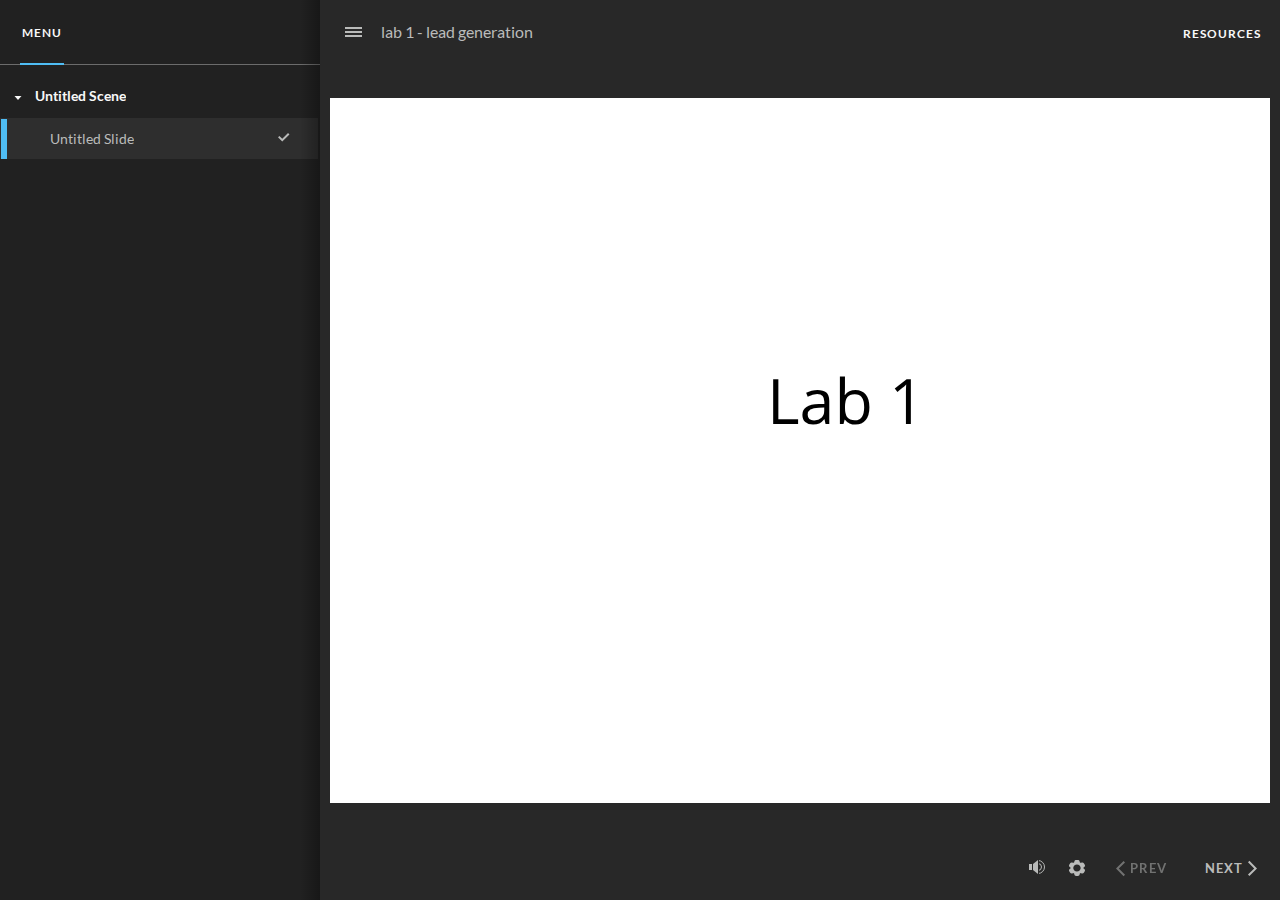
<file: lab1-lead- generation/index.html>
﻿<!doctype html>
<html lang="en-US">
<head>
  <meta charset="utf-8">
  <!-- Created using Storyline 360 x64 - http://www.articulate.com  -->
  <!-- version: 3.84.31722.0 -->
  <title>lab 1 - lead generation</title>
  <meta http-equiv="x-ua-compatible" content="IE=edge"/>
  <meta name="viewport" content="width=device-width,initial-scale=1,user-scalable=no,shrink-to-fit=no,minimal-ui"/>
  <meta name="apple-mobile-web-app-capable" content="yes"/>
  <style>
    html, body { height: 100%; padding: 0; margin: 0 }
    #app { height: 100%; width: 100%; }
  </style>

  <script>
    window.DS = {};
    window.globals = {
      DATA_PATH_BASE: '',
      HAS_FRAME: true,
      HAS_SLIDE: true,

      lmsPresent: false,
      tinCanPresent: false,
      cmi5Present: false,
      aoSupport: false,
      scale: 'noscale',
      captureRc: false,
      browserSize: 'optimal',
      bgColor: '#282828',
      features: 'BackgroundAudioVolumeVariable,ConnectionMessages,DropInBase,DropInMisc,DropInVectors,JsApi,LayerPresentAsDialog,MultipleQuizTracking,PlayerTooltips,UpdatedThemeEditor',
      themeName: 'unified',
      preloaderColor: '#FFFFFF',
      suppressAnalytics: false,
      productChannel: 'stable',
      publishSource: 'storyline',
      aid: 'auth0|9ea8c570-8959-0132-ab8d-22000b470c66',
      cid: '16d3950e-a8aa-4d53-acb5-684f7989a62b',
      playerVersion: '3.84.31722.0',
      publishTimestamp: '2024-02-10T18:08:26.7701172Z',
      maxIosVideoElements: 10,
      connectionSettings: { message: 'You%20are%20offline.%20Trying%20to%20reconnect...', useDarkTheme: false, mode: 'disabled' },
      hasFeature: function(feature) {
        return this.features.split(',').includes(feature);
      },
      
      parseParams: function(qs) {
        if (window.globals.parsedParams != null) {
          return window.globals.parsedParams;
        }
        qs = (qs || window.location.search.substr(1)).split('+').join(' ');
        var params = {},
            tokens,
            re = /[?&]?([^=]+)=([^&]*)/g;

        while (tokens = re.exec(qs)) {
          params[decodeURIComponent(tokens[1]).trim()] =
            decodeURIComponent(tokens[2]).trim();
        }
        window.globals.parsedParams = params;
        return params;
      }

    };
  </script>
  <script>
    var isIe11 = ('ActiveXObject' in window || window.MSBlobBuilder != null)
      && window.msCrypto != null && !window.ActiveXObject;
    if (isIe11) {
      window.globals.unsupportedBrowser = true;
      document.write(atob('[base64]'));
    }
  </script>

  <script>
    if (window.globals.hasFeature('MultiLanguageSupport')) {
      
      
    }
  </script>

  
  <script>window.THREE = { };</script>
  
</head>
<body style="background: #282828" class="cs-HTML theme-unified">
  <!-- 360 -->
  <script>!function(){var e,i=/iPhone/i,o=/iPod/i,n=/iPad/i,t=/\biOS-universal(?:.+)Mac\b/i,r=/\bAndroid(?:.+)Mobile\b/i,a=/Android/i,d=/(?:SD4930UR|\bSilk(?:.+)Mobile\b)/i,p=/Silk/i,l=/Windows Phone/i,u=/\bWindows(?:.+)ARM\b/i,b=/BlackBerry/i,s=/BB10/i,c=/Opera Mini/i,f=/\b(CriOS|Chrome)(?:.+)Mobile/i,h=/Mobile(?:.+)Firefox\b/i,v=function(e){return void 0!==e&&"MacIntel"===e.platform&&"number"==typeof e.maxTouchPoints&&e.maxTouchPoints>1&&"undefined"==typeof MSStream};e=function(e){var m={userAgent:"",platform:"",maxTouchPoints:0};e||"undefined"==typeof navigator?"string"==typeof e?m.userAgent=e:e&&e.userAgent&&(m={userAgent:e.userAgent,platform:e.platform,maxTouchPoints:e.maxTouchPoints||0}):m={userAgent:navigator.userAgent,platform:navigator.platform,maxTouchPoints:navigator.maxTouchPoints||0};var g=m.userAgent,y=g.split("[FBAN");void 0!==y[1]&&(g=y[0]),void 0!==(y=g.split("Twitter"))[1]&&(g=y[0]);var A=function(e){return function(i){return i.test(e)}}(g),w={apple:{phone:A(i)&&!A(l),ipod:A(o),tablet:!A(i)&&(A(n)||v(m))&&!A(l),universal:A(t),device:(A(i)||A(o)||A(n)||A(t)||v(m))&&!A(l)},amazon:{phone:A(d),tablet:!A(d)&&A(p),device:A(d)||A(p)},android:{phone:!A(l)&&A(d)||!A(l)&&A(r),tablet:!A(l)&&!A(d)&&!A(r)&&(A(p)||A(a)),device:!A(l)&&(A(d)||A(p)||A(r)||A(a))||A(/\bokhttp\b/i)},windows:{phone:A(l),tablet:A(u),device:A(l)||A(u)},other:{blackberry:A(b),blackberry10:A(s),opera:A(c),firefox:A(h),chrome:A(f),device:A(b)||A(s)||A(c)||A(h)||A(f)},any:!1,phone:!1,tablet:!1};return w.any=w.apple.device||w.android.device||w.windows.device||w.other.device,w.phone=w.apple.phone||w.android.phone||w.windows.phone,w.tablet=w.apple.tablet||w.android.tablet||w.windows.tablet,w}(),"object"==typeof exports&&"undefined"!=typeof module?module.exports=e:"function"==typeof define&&define.amd?define((function(){return e})):this.isMobile=e}();
    window.isMobile.apple.tablet = window.isMobile.apple.tablet ||
      (navigator.platform === 'MacIntel' && navigator.maxTouchPoints > 1);
    window.isMobile.apple.device = window.isMobile.apple.device || window.isMobile.apple.tablet;
    window.isMobile.tablet = window.isMobile.tablet || window.isMobile.apple.tablet;
    window.isMobile.any = window.isMobile.any || window.isMobile.apple.tablet;
  </script>

  <div id="focus-sink" tabindex="-1"></div>

  <div id="preso"></div>
  <script>
    (function() {

      var classTypes = [ 'desktop', 'mobile', 'phone', 'tablet' ];

      var addDeviceClasses = function(prefix, testObj) {
        var curr, i;
        for (i = 0; i < classTypes.length; i++) {
          curr = classTypes[i];
          if (testObj[curr]) {
            document.body.classList.add(prefix + curr);
          }
        }
      };

      var params = window.globals.parseParams(),
          isDevicePreview = params.devicepreview === '1',
          isPhoneOverride = params.deviceType === 'phone' || (isDevicePreview && params.phone == '1'),
          isTabletOverride = (params.deviceType === 'tablet' || isDevicePreview) && !isPhoneOverride,
          isMobileOverride = isPhoneOverride || isTabletOverride;

      var deviceView = {
        desktop: !window.isMobile.any && !isMobileOverride,
        mobile: window.isMobile.any || isMobileOverride,
        phone: isPhoneOverride || (window.isMobile.phone && !isTabletOverride),
        tablet: isTabletOverride || window.isMobile.tablet
      };

      window.globals.deviceView = deviceView;
      window.isMobile.desktop = !window.isMobile.any;
      window.isMobile.mobile = window.isMobile.any;

      addDeviceClasses('view-', deviceView);

    })();
  </script>
  
  <script src='story_content/user.js' type=text/javascript></script>
  <div class="slide-loader"></div>

  <script>
    var doc = document, loader = doc.body.querySelector('.slide-loader'); [ 1, 2, 3 ].forEach(function(n) { var d = doc.createElement('div'); d.style.backgroundColor = window.globals.preloaderColor; d.classList.add('mobile-loader-dot'); d.classList.add('dot' + n); loader.appendChild(d); });
  </script>

  <div class="mobile-load-title-overlay" style="display: none">
    <div class="mobile-load-title">lab 1 - lead generation</div>
  </div>

  <div class="mobile-chrome-warning"></div>

  
<style>
  .warn-connection-dialog {
    display: none;
    background: transparent;
    pointer-events: all;
    position: fixed;
    left: 0;
    top: 0;
    width: 100%;
    height: 100%;
    z-index: 999;
  }

  .warn-connection-content {
    pointer-events: all;
    border-radius: 4px;
    background: white;
    border: 1px solid #E7E7E7;
    color: #333333;
    box-shadow: 0 2px 4px rgba(0, 0, 0, 0.25);
    transition: all 150ms ease-out;
    position: absolute;
    white-space: nowrap;
  }

  .view-phone.is-landscape .warn-connection-content {
    left: 23px;
    bottom: 23px;
  }

  .view-tablet.is-landscape .warn-connection-content {
    left: 50%;
    top: 20px;
    transform: translateX(-50%);
  }

  .view-mobile.is-portrait .warn-connection-content {
    transform: translate(-50%, calc(-100% - 15px));
  }

  .warn-connection-content p {
    display: inline-block;
    margin: 0 8px 0 0;
    line-height: 33px;
    font-size: 11px;
  }

  .warn-connection-content svg {
    position: relative;
    vertical-align: middle;
    margin: 0 2px 2px 8px;
  }

  .view-desktop .warn-connection-content {
    left: 1.5em;
    bottom: 1.5em;
  }

  .view-desktop .warn-connection-content p {
    font-size: 1.1em;
  }

  .is-offline .warn-connection-dialog {
    display: block;
  }

  .is-offline .cs-panel * {
    pointer-events: none !important;
  }

  .is-offline .cs-panel {
    pointer-events: all !important;
  }

  .is-offline #nav-controls * {
    pointer-events: none !important;
  }

  .is-offline #nav-controls {
    pointer-events: all !important;
  }
</style>

<div class="warn-connection-dialog" role="alertdialog" aria-modal="true" tabindex="0" aria-labelledby="warn-connection-message">
  <div class="warn-connection-content">
    <svg width="17" height="15" viewBox="0 0 17 15" xmlns="http://www.w3.org/2000/svg">
      <path fill="#8F0000" stroke="white" d="M16.07,12.98 L15.88,12.23 L9.51,1.21 C8.97,0.26,7.6,0.26,7.06,1.21 L0.69,12.23 C0.15,13.16,0.81,14.36,1.91,14.36 H14.65 C15.47,14.36,16.05,13.7,16.07,12.98 Z"/>
      <path fill="white" stroke="white" d="M8.58,5.5 C8.35,5.28,8.5,5.35,8.21,5.32 C8.09,5.35,7.97,5.49,7.96,5.67 C7.97,5.79,7.98,5.92,7.98,6.04 L7.98,6.04 C7.99,6.17,8,6.31,8.01,6.43 L8.01,6.44 C8.03,6.92,8.06,7.41,8.09,7.9 L8.09,7.9 C8.12,8.39,8.14,8.88,8.17,9.37 C8.17,9.39,8.18,9.42,8.2,9.44 C8.23,9.46,8.25,9.47,8.28,9.47 C8.31,9.47,8.34,9.46,8.35,9.44 C8.37,9.43,8.38,9.4,8.39,9.35 L8.39,9.34 C8.39,9.24,8.4,9.15,8.4,9.05 L8.4,9.05 C8.41,8.96,8.41,8.86,8.42,8.75 C8.43,8.44,8.45,8.12,8.47,7.81 L8.47,7.81 C8.49,7.49,8.51,7.18,8.53,6.87 C8.55,6.46,8.56,6.05,8.59,5.64 L8.6,5.62 C8.6,5.57,8.59,5.53,8.58,5.5 L8.21,5.32 Z"/>
      <circle fill="white" stroke="white" cx="8.3" cy="11.35" r="0.3"/>
    </svg>
    <p id="warn-connection-message">You are offline. Trying to reconnect...</p>
  </div>
</div>

<script>
  (function() {
    window.DS.connection = {
      warningShown: false,
      assets: {},
      loadingAssetGroup: false,
      retryDelay: 500
    };

    var connectionSettings = window.globals.connectionSettings || {};

    // The `window.globals.features` variable must be set in `webpack.dev.config` when testing locally - it is not enough
    // to have it in the data - but it must be set there as well.
    var useConnectionMessages = window.AbortController != null &&
      window.location.protocol != 'file:' &&
      window.globals.features.indexOf('ConnectionMessages') != -1 &&
      connectionSettings.mode === 'normal';

    window.DS.connection.useConnectionMessages = useConnectionMessages;

    var assetCount = 0;
    var checkLoadedId;


    if (useConnectionMessages && connectionSettings != null) {
      var contentEl = document.querySelector('.warn-connection-content');
      var messageEl = contentEl.querySelector('p');

      if (connectionSettings.useDarkTheme) {
        contentEl.style.borderColor = '#BABBBA';
        contentEl.style.backgroundColor = '#282828';
        contentEl.style.color = '#FFFFFF';
      }

      if (connectionSettings.message != null) {
        messageEl.textContent = window.decodeURIComponent(connectionSettings.message);
      }
    }

    function checkAssetsReady() {
      for (var i in DS.connection.assets) {
        if (!DS.connection.assets[i].success) {
          return false;
        }
      }
      return true;
    }

    function stopAssetGroup() {
      if (!useConnectionMessages) { return; }

      assetCount = 0;

      DS.connection.oldAssetGroup = DS.connection.assets;
      DS.connection.assets = {};
      DS.connection.loadingAssetGroup = false;
      clearInterval(checkLoadedId);
    }

    function startAssetGroup() {
      if (!useConnectionMessages) { return; }
      var ticks = 0;
      clearInterval(checkLoadedId);
      checkLoadedId = setInterval(function() {
        var loaded = 0;
        if (assetCount === 0 && loaded === 0) {
          clearInterval(checkLoadedId);
          return;
        }

        for (var i in DS.connection.assets) {
          if (DS.connection.assets[i].success) {
            loaded++;
          }
        }

        if (assetCount === loaded && checkAssetsReady()) {
          for (var i in DS.connection.assets) {
            if (DS.connection.assets[i].action) {
              DS.connection.assets[i].action();
            }
          }
          hideWarning();
          stopAssetGroup();
        }
      }, 100)
    }

    function requiredAsset(url, action, retry, type) {
      if (!useConnectionMessages) { return; }
      if (DS.connection.assets[url]) { return; }

      DS.connection.assets[url] = {
        success: false, action: action, retry: retry, type: type
      };
      assetCount = Object.keys(DS.connection.assets).length;
      if (!DS.connection.loadingAssetGroup) {
        startAssetGroup();
      }
      DS.connection.loadingAssetGroup = true;
    }

    function assetLoaded(url) {
      if (!useConnectionMessages) { return; }
      if (DS.connection.assets[url]) {
        DS.connection.assets[url].success = true;
      }
    }

    function assetFailed(url) {
      if (!useConnectionMessages) { return; }
      if (!DS.connection.assets[url]) {
        if (/\.js$/.test(url) && url.indexOf('transcripts') === -1) {
          setTimeout(function() {
            if (DS.connection.lastSlideLoaded != null) {
              DS.connection.lastSlideLoaded();
            }
          }, DS.connection.retryDelay);
        }
        return;
      }
      if (!DS.connection.warningShown) { showWarning(); }
      if (DS.connection.assets[url].retry) {
        setTimeout(function() {
          if (!DS.connection.assets[url].success) {
            DS.connection.assets[url].retry()
          }
        }, DS.connection.retryDelay);
      }
    }

    function hideWarning() {
      document.body.classList.remove('is-offline');
      DS.connection.warningShown = false;
      enableKeys();
    }
    DS.connection.hideWarning = hideWarning

    function showWarning(btn) {
      document.body.classList.add('is-offline')
      DS.connection.warningShown = true;
      updateWarningPosition();
      disableKeys();
    }

    function updateWarningPosition() {
      if (!DS.connection.warningShown) {
        return;
      }

      var isPortrait = document.body.classList.contains('is-portrait');
      var isMobile = document.body.classList.contains('view-mobile');
      var warningEl = document.querySelector('.warn-connection-content');

      if (isPortrait && isMobile) {
        var slide = document.querySelector('.primary-slide');
        var slideRect = slide != null
          ? slide.getBoundingClientRect()
          : { top: window.innerHeight, left: 0, width: window.innerWidth };

        warningEl.style.top = `${slideRect.top}px`
        warningEl.style.left = `${slideRect.left + slideRect.width / 2}px`
      } else {
        warningEl.style.top = null;
        warningEl.style.left = null;
      }

      window.requestAnimationFrame(updateWarningPosition);
    }

    function onDisableKeyDown(e) {
      e.preventDefault();
      e.stopImmediatePropagation();
    }

    function onDisableKeyUp(e) {
      e.preventDefault();
      e.stopImmediatePropagation();
    }

    var accStyle = document.createElement('style');
    var warnDialogEl = document.querySelector('.warn-connection-dialog');

    function disableKeys() {
      if (DS.views && DS.views.nsStack && DS.views.nsStack.length === 1) {
        DS.views.nsStack[0].tabReachable = false
        DS.views.nsStack[0].updateTabIndex(true, true);
      }

      accStyle.innerHTML = '.acc-shadow-dom { display: none; }';
      document.body.appendChild(accStyle);

      warnDialogEl.parentNode.append(warnDialogEl);
      warnDialogEl.focus();
    }

    function enableKeys() {
      accStyle.remove();
      if (DS.views && DS.views.nsStack && DS.views.nsStack.length === 1 && DS.views.nsStack[0].name === '_frame') {
        DS.views.nsStack[0].tabReachable = true;
        DS.views.nsStack[0].updateTabIndex();
      }
    }

    // these will all be noops if the feature flag isn't set in
    // the data and `window.globals.features`
    DS.connection.requiredAsset = requiredAsset;
    DS.connection.assetLoaded = assetLoaded;
    DS.connection.assetFailed = assetFailed;
    DS.connection.stopAssetGroup = stopAssetGroup;
    DS.connection.startAssetGroup = startAssetGroup;
  })();
</script>


  <script>
    
    if (window.autoSpider && window.vInterfaceObject) {
      document.querySelector('.mobile-load-title-overlay').style.display = 'none';
    }
  </script>

  

  <link rel="stylesheet" href="html5/data/css/output.min.css" data-noprefix/>
</body>
<script src="html5/lib/scripts/bootstrapper.min.js"></script>
</html>
</file>
<file: lab1-lead- generation/html5/data/css/output.min.css>
@font-face {
  font-family: 'LatoBold Charset1_ Bold5C83F711';
  src: url('[data-uri]');
  font-style: normal;
  font-weight: normal;
}
@font-face {
  font-family: 'Lato Charset1_ 6E1j4pgvF69C636B';
  src: url('[data-uri]');
  font-style: normal;
  font-weight: normal;
}
@font-face {
  font-family: 'Open Sans Charset1_ 6lsA81365F7';
  src: url('[data-uri]');
  font-style: normal;
  font-weight: normal;
}
@font-face {
  font-family: 'Open Sans Charset0_v9TY33EDE6F2';
  src: url('[data-uri]');
  font-style: normal;
  font-weight: normal;
}
.cs-HTML {
  background: rgba(40, 40, 40, 1);
}
.cs-pxabnsnfns00001100101 .cs-infopanel  {
  box-shadow: 0 1px 0 rgba(0, 0, 0, 0);
  background: rgba(255, 255, 255, 1);
}
.cs-pxabnsnfns00001100101 .cs-infopanel .cs-link {
  color: rgba(186, 187, 186, 1);
}
.cs-pxabnsnfns00001100101 .cs-infopanel .cs-link:hover {
  color: rgba(255, 255, 255, 1);
}
.cs-pxabnsnfns00001100101 .cs-infopanel .cs-name {
  color: rgba(68, 68, 68, 1);
}
.cs-pxabnsnfns00001100101 .cs-infopanel .cs-title {
  color: rgba(153, 153, 153, 1);
}
.cs-pxabnsnfns00001100101 .cs-infopanelpopup  {
  box-shadow: 0 1px 0 rgba(0, 0, 0, 0);
  background: rgba(0, 0, 0, 0);
}
.cs-pxabnsnfns00001100101 .cs-infopanelpopup .cs-link {
  color: rgba(255, 0, 0, 1);
}
.cs-pxabnsnfns00001100101 .cs-infopanelpopup .cs-link:hover {
  color: rgba(255, 255, 255, 1);
}
.cs-pxabnsnfns00001100101 .cs-infopanelpopup .cs-name {
  color: rgba(255, 255, 255, 1);
}
.cs-pxabnsnfns00001100101 .cs-infopanelpopup .cs-bio {
  color: rgba(186, 187, 186, 1);
}
.cs-pxabnsnfns00001100101 .cs-timer  {
  color: rgba(186, 187, 186, 1);
}
.cs-pxabnsnfns00001100101 .cs-duration stop:first-child {
  stop-color: rgba(60, 60, 60, 1);
}
.cs-pxabnsnfns00001100101 .cs-duration stop:last-child {
  stop-color: rgba(60, 60, 60, 1);
}
.cs-pxabnsnfns00001100101 .cs-elapsed stop:first-child {
  stop-color: rgba(254, 227, 71, 1);
}
.cs-pxabnsnfns00001100101 .cs-elapsed stop:last-child {
  stop-color: rgba(254, 227, 71, 1);
}
.cs-pxabnsnfns00001100101 .cs-timer .cs-pie .cs-innerstroke {
  stroke: rgba(199, 199, 199, 1);
}
.cs-pxabnsnfns00001100101 .cs-timer .cs-pie .cs-innerborder {
  stroke: rgba(255, 255, 255, 1);
}
.cs-pxabnsnfns00001100101 .cs-window  {
  box-shadow: 0 8px 5px rgba(0, 0, 0, 0.2);
  border-color: rgba(49, 99, 0, 0);
  background: rgba(33, 33, 33, 1);
  color: rgba(248, 248, 248, 1);
}
.cs-pxabnsnfns00001100101 .cs-window .cs-diva {
  border-color: rgba(78, 78, 78, 1);
}
.cs-pxabnsnfns00001100101 .cs-window .cs-divb {
  border-color: rgba(78, 78, 78, 0);
}
.cs-pxabnsnfns00001100101 .cs-editor .cs-editor-slide {
  color: rgba(226, 226, 226, 1);
}
.cs-pxabnsnfns00001100101 .cs-editor .cs-editor-html {
  color: rgba(186, 187, 186, 1);
}
.cs-pxabnsnfns00001100101 .cs-editor .cs-editor-button {
  text-shadow: 0 1px 0 rgba(0, 0, 0, 0);
  color: rgba(255, 255, 255, 1);
  border-color: rgba(211, 211, 211, 1);
  background: rgba(34, 34, 34, 1);
}
.cs-pxabnsnfns00001100101 .cs-editor .cs-editor-button:hover {
  background: rgba(68, 68, 68, 1);
}
.cs-pxabnsnfns00001100101 .cs-editor .cs-editor-button:active {
  background: rgba(68, 68, 68, 1);
}
.cs-pxabnsnfns00001100101 .cs-listitem  {
  color: rgba(186, 187, 186, 1);
  border-color: none;
  border: 1px solid transparent;
}
.cs-pxabnsnfns00001100101 .cs-listitem:hover {
  background: rgba(255, 255, 255, 0.06);
  border-color: rgba(108, 108, 108, 1) !important;
  border-width: 1px;
  border-radius: 2px;
  border-style: solid;
  box-sizing: border-box;
}
.cs-pxabnsnfns00001100101 .cs-listitem.hover {
  background: rgba(255, 255, 255, 0.06);
  border-color: rgba(108, 108, 108, 1) !important;
  border-width: 1px;
  border-radius: 2px;
  border-style: solid;
  box-sizing: border-box;
}
.cs-pxabnsnfns00001100101 .cs-glossary  {
  color: rgba(186, 187, 186, 1);
}
.cs-pxabnsnfns00001100101 .cs-glossary .cs-scrolling-panel {
  background: rgba(0, 0, 0, 0);
}
.cs-pxabnsnfns00001100101 .cs-glossary .cs-term.cs-selected .cs-choice-list-trigger {
  color: rgba(255, 255, 255, 1);
  background: rgba(255, 255, 255, 1);
}
.cs-pxabnsnfns00001100101 .cs-glossary .cs-term.cs-selected .cs-choice-list-trigger:focus {
  color: rgba(255, 255, 255, 1);
  background: rgba(255, 255, 255, 1);
}
.cs-pxabnsnfns00001100101 .cs-glossary .cs-term:hover .cs-choice-list-trigger {
  background: rgba(186, 187, 186, 1);
}
.cs-pxabnsnfns00001100101 .cs-glossary .cs-term.hover .cs-choice-list-trigger {
  background: rgba(186, 187, 186, 1);
}
.cs-pxabnsnfns00001100101 .cs-glossary .cs-term .cs-choice-list-trigger:focus {
  background: rgba(186, 187, 186, 1);
}
.cs-pxabnsnfns00001100101 .cs-glossary .cs-diva {
  border-color: rgba(0, 0, 0, 0);
}
.cs-pxabnsnfns00001100101 .cs-glossary .cs-divb {
  border-color: rgba(0, 0, 0, 0);
}
.cs-pxabnsnfns00001100101 .cs-glossary .cs-divc {
  border-color: rgba(0, 0, 0, 0);
}
.cs-pxabnsnfns00001100101 .cs-glossary .cs-heading {
  color: rgba(248, 248, 248, 1);
  font-weight: 700;
}
.note-content p span {
  color: rgba(186, 187, 186, 1);
  line-height: 1.4em;
  font-size: 103.769%;
}
.cs-pxabnsnfns00001100101 .cs-resource .cs-separator {
  border-color: rgba(0, 0, 0, 0);
}
.cs-pxabnsnfns00001100101 .cs-outline  {
  color: rgba(45, 45, 45, 1);
}
.cs-pxabnsnfns00001100101 .cs-outline .cs-diva {
  border-color: rgba(0, 0, 0, 0);
}
.cs-pxabnsnfns00001100101 .cs-outline .cs-divb {
  border-color: rgba(0, 0, 0, 0);
}
.cs-pxabnsnfns00001100101 .cs-outline .cs-divc {
  border-color: rgba(0, 0, 0, 0);
}
.cs-pxabnsnfns00001100101 .cs-outline .cs-search-filter:hover {
  color: rgba(0, 0, 0, 0);
}
.cs-pxabnsnfns00001100101 .cs-outline .cs-search-filter.hover {
  color: rgba(0, 0, 0, 0);
}
.cs-pxabnsnfns00001100101 .cs-transcript  {
  color: rgba(255, 255, 255, 1);
}
.cs-pxabnsnfns00001100101 .cs-transcript .cs-div {
  border-color: rgba(0, 0, 0, 0);
}
.cs-pxabnsnfns00001100101 .cs-tabs:not(.topmenu-item) {
  color: rgba(248, 248, 248, 1);
}
.cs-pxabnsnfns00001100101 .cs-tabs .cs-inner-button:not(.topmenu-item) {
  text-shadow: 0 1px 0 rgba(0, 0, 0, 0);
}
.cs-pxabnsnfns00001100101 .cs-tabs:hover:not(.topmenu-item) {
  color: rgba(248, 248, 248, 1);
}
.cs-pxabnsnfns00001100101 .cs-tabs.cs-selected {
  background: rgba(0, 0, 0, 0);
  color: rgba(248, 248, 248, 1);
}
.cs-pxabnsnfns00001100101 .cs-seekcontrol  {
  background: rgba(0, 0, 0, 0);
  border-color: rgba(0, 0, 0, 0);
}
.cs-pxabnsnfns00001100101 .cs-seekcontrol .cs-button:hover .cs-icon {
  fill: rgba(255, 255, 255, 1);
}
.cs-pxabnsnfns00001100101 .cs-seekcontrol .cs-button.hover .cs-icon {
  fill: rgba(255, 255, 255, 1);
}
.cs-pxabnsnfns00001100101 .cs-seekcontrol .cs-button .cs-icon-shadow {
  fill: rgba(0, 0, 0, 0);
}
.cs-pxabnsnfns00001100101 .cs-seekcontrol .cs-button .cs-icon {
  fill: rgba(180, 180, 180, 1);
}
.cs-pxabnsnfns00001100101 .cs-seekcontrol .cs-seek .cs-fill {
  background: rgba(255, 255, 255, 0.6);
}
.cs-pxabnsnfns00001100101 .cs-seekcontrol .cs-seek {
  background: rgba(108, 108, 108, 1);
  border-color: rgba(0, 0, 0, 0);
}
.cs-pxabnsnfns00001100101 .cs-searchinput .cs-input {
  color: rgba(186, 187, 186, 1);
  border-color: rgba(0, 0, 0, 0);
  background: rgba(255, 255, 255, 0.06);
}
.cs-pxabnsnfns00001100101 .cs-searchinput .cs-input:focus {
  color: rgba(248, 248, 248, 1);
  background: rgba(41, 41, 41, 1);
}
.cs-pxabnsnfns00001100101 .cs-searchinput .cs-input:hover {
  box-shadow: inset 0 0 1px 0 rgba(69, 126, 19, 0);
}
.cs-pxabnsnfns00001100101 .cs-searchinput .cs-input.hover {
  box-shadow: inset 0 0 1px 0 rgba(69, 126, 19, 0);
}
.cs-pxabnsnfns00001100101 .cs-searchinput .cs-button .cs-icon {
  fill: rgba(186, 187, 186, 1);
}
.cs-pxabnsnfns00001100101 .cs-searchinput .cs-button:hover {
  fill: rgba(63, 133, 0, 1);
}
.cs-pxabnsnfns00001100101 .cs-searchinput .cs-button.hover {
  fill: rgba(63, 133, 0, 1);
}
.cs-pxabnsnfns00001100101 .cs-menu  {
  box-shadow: 0 1px 0 rgba(0, 0, 0, 0);
  background: rgba(33, 33, 33, 1);
}
.cs-pxabnsnfns00001100101 .cs-topmenu-item.active .cs-tab {
  background: rgba(33, 33, 33, 1);
}
.cs-pxabnsnfns00001100101 .cs-logo  {
  box-shadow: 0 1px 0 rgba(37, 75, 0, 1);
  background: rgba(255, 255, 255, 0);
}
.cs-pxabnsnfns00001100101 .cs-checkbox  {
  color: rgba(255, 255, 255, 1);
}
.cs-pxabnsnfns00001100101 .cs-checkbox:hover {
  border-color: rgba(175, 221, 130, 1);
}
.cs-pxabnsnfns00001100101 .cs-checkbox.hover {
  border-color: rgba(175, 221, 130, 1);
}
.cs-pxabnsnfns00001100101 .cs-checkbox .cs-box {
  color: rgba(255, 255, 255, 1);
  border-color: rgba(42, 83, 0, 1);
}
.cs-pxabnsnfns00001100101 .cs-checkbox .cs-box:checked::after {
  color: rgba(43, 196, 0, 1);
}
.cs-pxabnsnfns00001100101 .cs-button  {
  text-shadow: 0 1px 0 rgba(0, 0, 0, 0);
  color: rgba(186, 187, 186, 1);
  border-color: rgba(0, 0, 0, 0);
  background: rgba(0, 0, 0, 0);
  box-shadow: 0 1px 0 rgba(0, 0, 0, 0);
}
.cs-pxabnsnfns00001100101 .cs-button .cs-icon {
  fill: rgba(186, 187, 186, 1);
}
.cs-pxabnsnfns00001100101 .cs-button .cs-icon-shadow {
  fill: rgba(0, 0, 0, 0);
}
.cs-pxabnsnfns00001100101 .cs-button:hover {
  background: rgba(248, 248, 248, 1);
}
.cs-pxabnsnfns00001100101 .cs-button.hover {
  background: rgba(248, 248, 248, 1);
}
.cs-pxabnsnfns00001100101 .cs-button:active {
  background: rgba(0, 0, 0, 0);
}
.cs-pxabnsnfns00001100101 .cs-button.cs-disabled:hover {
  background: rgba(0, 0, 0, 0);
}
.cs-pxabnsnfns00001100101 .cs-button.cs-disabled.hover {
  background: rgba(0, 0, 0, 0);
}
.cs-pxabnsnfns00001100101 .cs-button.cs-disabled:active {
  background: rgba(0, 0, 0, 0);
}
.cs-pxabnsnfns00001100101 .cs-button.cs-volume:hover {
  background: rgba(0, 0, 0, 0);
}
.cs-pxabnsnfns00001100101 .cs-button.cs-volume.hover {
  background: rgba(0, 0, 0, 0);
}
.cs-pxabnsnfns00001100101 .cs-button.cs-volume:active {
  background: rgba(0, 0, 0, 0);
}
.cs-pxabnsnfns00001100101.cs-base  {
  color: rgba(186, 187, 186, 1);
  border-color: rgba(40, 40, 40, 1);
  background: rgba(40, 40, 40, 1);
}
.cs-pxabnsnfns00001100101.cs-base .cs-separator .cs-diva {
  background: rgba(69, 69, 69, 1);
}
.cs-pxabnsnfns00001100101.cs-base .cs-separator .cs-divb {
  background: rgba(0, 0, 0, 0);
}
.cs-pxabnsnfns00001100101.cs-base .cs-topmenu-item.active .cs-tab {
  border-color: rgba(69, 69, 69, 1);
}
.cs-pxabnsnfns00001100101.cs-base .cs-topmenu-item.active .cs-panel {
  border-color: rgba(69, 69, 69, 1);
}
.cs-pxabnsnfns00001100101.cs-base .cs-left {
  background: rgba(33, 33, 33, 1);
}
.cs-pxabnsnfns00001100101.cs-base .cs-area-primary .cs-slide-container {
  background: rgba(40, 40, 40, 1);
}
.cs-pxabnsnfns00001100101.cs-base.cs-custom-theme .cs-brandhighlight-bg {
  background: rgba(79, 189, 244, 1) !important;
}
.cs-pxabnsnfns00001100101.cs-base.cs-custom-theme .cs-brandhighlight-secondary-bg {
  background: rgba(255, 255, 255, 1) !important;
}
.cs-pxabnsnfns00001100101.cs-base.cs-custom-theme .cs-brandhighlight-border {
  border-color: rgba(79, 189, 244, 1) !important;
}
.cs-pxabnsnfns00001100101.cs-base.cs-custom-theme .cs-brandhighlight-text {
  color: rgba(79, 189, 244, 1) !important;
}
.cs-pxabnsnfns00001100101.cs-base.cs-custom-theme .cs-brandhighlight-fill {
  fill: rgba(79, 189, 244, 1) !important;
}
.cs-pxabnsnfns00001100101.cs-base.cs-custom-theme .cs-listitem.cs-selected {
  background-color: rgba(255, 255, 255, 0.06) !important;
}
.cs-pxabnsnfns00001100101 .cs-volume::-moz-range-thumb {
  border-color: rgba(43, 85, 0, 1);
  box-shadow: inset 0 0 1px 0 rgba(43, 85, 0, 1);
  background: rgba(255, 255, 255, 1);
}
.cs-pxabnsnfns00001100101 .cs-volume::-ms-thumb {
  border-color: rgba(43, 85, 0, 1);
  box-shadow: inset 0 0 1px 0 rgba(43, 85, 0, 1);
  background: rgba(255, 255, 255, 1);
}
.cs-pxabnsnfns00001100101 .cs-volume::-webkit-slider-thumb {
  border-color: rgba(43, 85, 0, 1);
  box-shadow: inset 0 0 1px 0 rgba(43, 85, 0, 1);
  background: rgba(255, 255, 255, 1);
}
.cs-pxabnsnfns00001100101 .cs-volume::-moz-range-track {
  border-color: rgba(66, 140, 1, 1);
  background: rgba(108, 108, 108, 1);
}
.cs-pxabnsnfns00001100101 .cs-volume::-ms-track {
  border-color: rgba(66, 140, 1, 1);
  background: rgba(108, 108, 108, 1);
}
.cs-pxabnsnfns00001100101 .cs-volume::-webkit-slider-runnable-track {
  border-color: rgba(66, 140, 1, 1);
  background: rgba(108, 108, 108, 1);
}
body.show-focus .tab-focus-box {
  box-shadow: 0 0 0 1px rgba(255, 255, 0, 1), 0 0 0 3px rgba(0, 32, 96, 1), 0 0 5px 5px rgba(255, 255, 0, 1);
  border-color: transparent;
  outline: 2px transparent solid;
}
.skipnav {
  box-shadow: 0 0 0 1px rgba(255, 255, 0, 1), 0 0 0 3px rgba(0, 32, 96, 1), 0 0 5px 5px rgba(255, 255, 0, 1);
  border-color: transparent;
  outline: 2px transparent solid;
}
.cs-pxabnsnfns00001100101 .cs-listitem:hover {
  color: none;
}
.cs-pxabnsnfns00001100101 .cs-listitem.hover {
  color: none;
}
.cs-pxabnsnfns00001100101 .cs-listitem.cs-viewed {
  color: #BABBBA;
}
.cs-pxabnsnfns00001100101 .cs-listitem {
  color: #BABBBA;
}
.cs-pxabnsnfns00001100101 .cs-listitem:hover .cs-icon-carrot * {
  fill: none;
}
.cs-pxabnsnfns00001100101 .cs-listitem.hover .cs-icon-carrot * {
  fill: none;
}
.cs-pxabnsnfns00001100101 .cs-listitem .cs-icon-carrot {
  color: none;
  top: calc(3px);
}
.cs-pxabnsnfns00001100101 .cs-listitem .cs-icon-carrot .cs-shadow {
  color: #F8F8F8;
}
.cs-pxabnsnfns00001100101 .item-collapsible .is-scene {
  color: #F8F8F8 !important;
  font-weight: 700;
}
.cs-pxabnsnfns00001100101 .is-scene .cs-icon-carrot * {
  color: #F8F8F8 !important;
  font-weight: 700;
}
.cs-pxabnsnfns00001100101 .is-scene:not(.outline-links-collapse) > a {
  color: #F8F8F8;
}
.cs-pxabnsnfns00001100101 .is-scene:not(.outline-links-collapse) .cs-icon-carrot * {
  fill: none !important;
  color: #F8F8F8 !important;
}
.cs-pxabnsnfns00001100101 .tabs, .cs-pxabnsnfns00001100101 .cs-logo {
  border-bottom: 1px solid rgba(108, 108, 108, 1);
}
.cs-pxabnsnfns00001100101 .area-secondary-wrapper:after {
  background-image: url('[data-uri]');
  background-size: 100%;
}
.cs-pxabnsnfns00001100101 .panel-footer {
  background: #212121;
}
.cs-pxabnsnfns00001100101 #outline-search {
  background: rgba(255, 255, 255, 0.06);
  border-color: rgba(108, 108, 108, 1);
  border-width: 1px;
  border-style: solid;
}
.cs-pxabnsnfns00001100101 .topmenu-panel #outline-search {
  background: #545454;
}
.cs-pxabnsnfns00001100101 .search-icon circle, .cs-pxabnsnfns00001100101 .search-icon path {
  stroke: #BABBBA;
}
.cs-pxabnsnfns00001100101 #outline-search input[type   =search] {
  color: #F8F8F8;
}
.cs-pxabnsnfns00001100101 #outline-search ::-webkit-input-placeholder {
  color: #BABBBA !important;
}
.cs-pxabnsnfns00001100101 #outline-search :-ms-input-placeholder {
  color: #BABBBA !important;
}
.cs-pxabnsnfns00001100101 #outline-search ::-moz-placeholder {
  color: #BABBBA !important;
  opacity: 1;
}
.cs-pxabnsnfns00001100101 .cs-topmenu-item.active, body:not(.is-touchable-tablet) .cs-pxabnsnfns00001100101 .cs-topmenu-item:hover {
  color: #F8F8F8;
}
.cs-pxabnsnfns00001100101 .cs-topmenu-item.button-tapped {
  color: #F8F8F8;
}
.cs-pxabnsnfns00001100101 .cs-topmenu-item.active .cs-tab, .cs-pxabnsnfns00001100101 .cs-topmenu-item .cs-tab {
  background: transparent !important;
  border: none !important;
}
.cs-pxabnsnfns00001100101 .top-tabs-drop-icon div {
  background: #BABBBA;
}
.cs-pxabnsnfns00001100101 .cs-panel.topmenu-panel .panel-content, .cs-pxabnsnfns00001100101 .top-tabs-drop {
  background: #212121;
}
.cs-pxabnsnfns00001100101 .cs-topmenu-item.active .cs-panel {
  background: #212121;
}
.cs-pxabnsnfns00001100101 .cs-menu.topmenu-panel, .cs-pxabnsnfns00001100101 .top-tabs-drop {
  border: 1px solid rgba(69, 69, 69, 1) !important;
  border-radius: 3px;
}
.cs-pxabnsnfns00001100101 .resources .resources-list a:hover {
  background: rgba(255, 255, 255, 0.06);
}
body:not(.is-touchable-tablet) .cs-pxabnsnfns00001100101 .resources .resources-list a:hover {
  background: rgba(255, 255, 255, 0.06);
}
.cs-pxabnsnfns00001100101 .resources .resources-list a.hover {
  background: rgba(255, 255, 255, 0.06);
}
body:not(.is-touchable-tablet) .cs-pxabnsnfns00001100101 .resources .resources-list a.hover {
  background: rgba(255, 255, 255, 0.06);
}
.cs-pxabnsnfns00001100101 .resources .resources-list a.button-tapped {
  background: rgba(255, 255, 255, 0.06);
}
.cs-pxabnsnfns00001100101 .cs-icon path, .cs-pxabnsnfns00001100101 .cs-icon rect, .cs-pxabnsnfns00001100101 .cs-icon polygon, .cs-pxabnsnfns00001100101 .menu-icon-wrapper.menu-icon-wrapper-hover path {
  fill: #BABBBA;
}
.cs-pxabnsnfns00001100101 .cs-icon .icon-stroke-only {
  fill: none !important;
  stroke: #BABBBA !important;
}
body:not(.is-touchable-tablet) .cs-pxabnsnfns00001100101 .cs-button:hover .cs-icon path, body:not(.is-touchable-tablet) .cs-pxabnsnfns00001100101 .cs-button:hover .cs-icon rect, body:not(.is-touchable-tablet) .cs-pxabnsnfns00001100101 .cs-button:hover .cs-icon polygon {
  fill: #F8F8F8;
}
body:not(.is-touchable-tablet) .cs-pxabnsnfns00001100101 .cs-tabs:hover .search-icon circle, body:not(.is-touchable-tablet) .cs-pxabnsnfns00001100101 .cs-tabs:hover .search-icon path {
  stroke: #F8F8F8;
}
.cs-pxabnsnfns00001100101 .cs-button.button-tapped .cs-icon path, .cs-pxabnsnfns00001100101 .cs-button.button-tapped .cs-icon rect, .cs-pxabnsnfns00001100101 .cs-button.button-tapped .cs-icon polygon {
  fill: #F8F8F8;
}
body:not(.is-touchable-tablet) .cs-pxabnsnfns00001100101 .cs-button:hover .cs-icon .icon-stroke-only {
  fill: none !important;
  stroke: #F8F8F8 !important;
}
.cs-pxabnsnfns00001100101 .cs-button:button-tapped .cs-icon .icon-stroke-only {
  fill: none !important;
  stroke: #F8F8F8 !important;
}
.cs-pxabnsnfns00001100101 .menu-icon-wrapper.menu-icon-wrapper-hover svg path {
  fill: #F8F8F8;
}
.floating-sidebar:not(.sidebar-closed) .cs-pxabnsnfns00001100101 #hamburger .menu-icon-wrapper svg path {
  fill: #BABBBA;
}
.floating-sidebar:not(.sidebar-closed) .cs-pxabnsnfns00001100101 #hamburger .menu-icon-wrapper.menu-icon-wrapper-hover svg path {
  fill: #F8F8F8;
}
.cs-pxabnsnfns00001100101 .volume .btn:before {
  background-image: url('[data-uri]');
}
.cs-pxabnsnfns00001100101 .volume-track {
  background: #6C6C6C;
}
.cs-pxabnsnfns00001100101 .volume-icon circle {
  stroke: #BABBBA;
}
.cs-pxabnsnfns00001100101 .cs-settings > .settings-panel {
  background: #212121;
  border: 1px solid rgba(69, 69, 69, 1) !important;
  border-radius: 3px;
}
.cs-pxabnsnfns00001100101 .cs-settings > .panel-down-arrow {
  fill: #212121;
}
.cs-pxabnsnfns00001100101 .switch-toggle .border {
  stroke: #7C7C7C;
}
.cs-pxabnsnfns00001100101 .switch-toggle .thumb-off .thumb {
  fill: #A2A2A2;
}
.cs-pxabnsnfns00001100101 .switch-toggle .thumb-on .track {
  fill: rgba(79, 189, 244, 1);
}
.cs-pxabnsnfns00001100101 .switch-toggle .thumb-off .track {
  fill: rgba(255, 255, 255, 0.1);
}
.cs-pxabnsnfns00001100101 .switch-label {
  color: #BABBBA;
}
.cs-pxabnsnfns00001100101 .cs-panel .scrollarea-btn:after {
  background: rgba(179, 180, 179, 0.75);
}
.scrollarea-scrollbar:hover .scrollarea-btn:after, .scrollarea-scrollbar.highlight-scrollbar .scrollarea-btn:after {
  background: rgba(179, 180, 179, 0.75);
}
.floating-sidebar .sidebar-overlay {
  background: rgba(0, 0, 0, 0.85);
}
.cs-pxabnsnfns00001100101 .overlay-message {
  background: rgba(0, 0, 0, 0.85);
}
.cs-pxabnsnfns00001100101 .top-ui-bg, .cs-pxabnsnfns00001100101 .bottom-ui-bg, .cs-pxabnsnfns00001100101 .right-ui-bg, .cs-pxabnsnfns00001100101 .left-ui-bg {
  background: rgba(40, 40, 40, 0.8);
}
.cs-pxabnsnfns00001100101 .circle-progress-bg {
  fill: #282828;
}
.cs-pxabnsnfns00001100101 .circle-progress-well {
  fill: #6C6C6C;
}
.cs-pxabnsnfns00001100101 .circle-progress-pie {
  stroke: #6C6C6C;
}
.cs-pxabnsnfns00001100101 .lightbox .option-pane {
  background: rgba(40, 40, 40, 0.8);
}
.cs-pxabnsnfns00001100101 .lightbox .option-pane:before {
  background: #282828;
}
.cs-pxabnsnfns00001100101 .message-window {
  background: #212121;
  border: 1px solid rgba(255, 255, 255, 1) !important;
  border-radius: 3px;
}
.cs-pxabnsnfns00001100101 .message-window-header p, .cs-pxabnsnfns00001100101 .message-window-text {
  color: #F8F8F8;
}
.cs-pxabnsnfns00001100101 .message-window-header p {
  border-bottom: 1px solid rgba(255, 255, 255, 1);
}
.cs-pxabnsnfns00001100101 .message-window button.slide-object-button {
  border: 1px solid rgba(255, 255, 255, 1) !important;
}
.cs-pxabnsnfns00001100101 .message-window button.slide-object-button:hover {
  background: rgba(255, 255, 255, 0.06) !important;
}
.message-window .slide-object-button tspan, .message-window .slide-object-button-text tspan {
  fill: #F8F8F8 !important;
}
body:not(.is-touchable-tablet) .cs-pxabnsnfns00001100101 .cs-button:hover .text {
  color: #F8F8F8;
}
.cs-pxabnsnfns00001100101 .cs-button.button-tapped .text {
  color: #F8F8F8;
}
.cs-pxabnsnfns00001100101.cs-base {
  background: #282828;
}
.cs-pxabnsnfns00001100101 .cs-menu {
  background: transparent;
}
.cs-pxabnsnfns00001100101 .progress-bar .progress-bar-fill:after {
  background: #FFFFFF !important;
}
.cs-pxabnsnfns00001100101 .volume-dot {
  background: #FFFFFF !important;
}
.fn-npnxnanbsnfns00001100101 {
  font-family: 'Lato22AB4CAF';
  -webkit-font-variant-ligatures: no-common-ligatures;
  font-variant-ligatures: no-common-ligatures;
}
.fn-pxabnsnfns00001100101 {
  font-family: 'Lato22AB4CAF';
  -webkit-font-variant-ligatures: no-common-ligatures;
  font-variant-ligatures: no-common-ligatures;
}
.fn-npxnabnsnfns00001100101 {
  font-family: 'Lato22AB4CAF';
  -webkit-font-variant-ligatures: no-common-ligatures;
  font-variant-ligatures: no-common-ligatures;
}
.fn-npnxnanbnsnfns00001100101 {
  font-family: 'Lato22AB4CAF';
  -webkit-font-variant-ligatures: no-common-ligatures;
  font-variant-ligatures: no-common-ligatures;
}
.fn-pxabnsnfns00001100100 {
  font-family: 'Lato22AB4CAF';
  -webkit-font-variant-ligatures: no-common-ligatures;
  font-variant-ligatures: no-common-ligatures;
}
@font-face {
  font-family: 'Lato22AB4CAF';
  src: url('[data-uri]');
  font-style: normal;
  font-weight: bold;
}
@font-face {
  font-family: 'Lato22AB4CAF';
  src: url('[data-uri]');
  font-style: normal;
  font-weight: normal;
}
.cs-InvalidPromptSlide .cs-6dbjqYgaTio-InvalidPromptSlide-btn0 {
  color: rgba(255, 255, 255, 1);
  border-color: rgba(211, 211, 211, 1);
  background: rgba(34, 34, 34, 1);
  text-shadow: 0 1px 0 rgba(0, 0, 0, 0);
}
.cs-InvalidPromptSlide .cs-6dbjqYgaTio-InvalidPromptSlide-btn0 .cs-html {
  color: rgba(186, 187, 186, 1);
}
.cs-InvalidPromptSlide .cs-6dbjqYgaTio-InvalidPromptSlide-btn0 .cs-slide {
  border-color: rgba(226, 226, 226, 1);
}
.cs-InvalidPromptSlide .cs-6dbjqYgaTio-InvalidPromptSlide-btn0:hover {
  background: rgba(68, 68, 68, 1);
}
.cs-InvalidPromptSlide .cs-6dbjqYgaTio-InvalidPromptSlide-btn0:active {
  background: rgba(68, 68, 68, 1);
}
.cs-PrintPromptSlide .cs-6dbjqYgaTio-PrintPromptSlide-btn0 {
  color: rgba(255, 255, 255, 1);
  border-color: rgba(211, 211, 211, 1);
  background: rgba(34, 34, 34, 1);
  text-shadow: 0 1px 0 rgba(0, 0, 0, 0);
}
.cs-PrintPromptSlide .cs-6dbjqYgaTio-PrintPromptSlide-btn0 .cs-html {
  color: rgba(186, 187, 186, 1);
}
.cs-PrintPromptSlide .cs-6dbjqYgaTio-PrintPromptSlide-btn0 .cs-slide {
  border-color: rgba(226, 226, 226, 1);
}
.cs-PrintPromptSlide .cs-6dbjqYgaTio-PrintPromptSlide-btn0:hover {
  background: rgba(68, 68, 68, 1);
}
.cs-PrintPromptSlide .cs-6dbjqYgaTio-PrintPromptSlide-btn0:active {
  background: rgba(68, 68, 68, 1);
}
.cs-ScrollPromptSlide .cs-6dbjqYgaTio-ScrollPromptSlide-btn0 {
  color: rgba(255, 255, 255, 1);
  border-color: rgba(211, 211, 211, 1);
  background: rgba(34, 34, 34, 1);
  text-shadow: 0 1px 0 rgba(0, 0, 0, 0);
}
.cs-ScrollPromptSlide .cs-6dbjqYgaTio-ScrollPromptSlide-btn0 .cs-html {
  color: rgba(186, 187, 186, 1);
}
.cs-ScrollPromptSlide .cs-6dbjqYgaTio-ScrollPromptSlide-btn0 .cs-slide {
  border-color: rgba(226, 226, 226, 1);
}
.cs-ScrollPromptSlide .cs-6dbjqYgaTio-ScrollPromptSlide-btn0:hover {
  background: rgba(68, 68, 68, 1);
}
.cs-ScrollPromptSlide .cs-6dbjqYgaTio-ScrollPromptSlide-btn0:active {
  background: rgba(68, 68, 68, 1);
}
.cs-ResumePromptSlide .cs-6dbjqYgaTio-ResumePromptSlide-btn0 {
  color: rgba(255, 255, 255, 1);
  border-color: rgba(211, 211, 211, 1);
  background: rgba(34, 34, 34, 1);
  text-shadow: 0 1px 0 rgba(0, 0, 0, 0);
}
.cs-ResumePromptSlide .cs-6dbjqYgaTio-ResumePromptSlide-btn0 .cs-html {
  color: rgba(186, 187, 186, 1);
}
.cs-ResumePromptSlide .cs-6dbjqYgaTio-ResumePromptSlide-btn0 .cs-slide {
  border-color: rgba(226, 226, 226, 1);
}
.cs-ResumePromptSlide .cs-6dbjqYgaTio-ResumePromptSlide-btn0:hover {
  background: rgba(68, 68, 68, 1);
}
.cs-ResumePromptSlide .cs-6dbjqYgaTio-ResumePromptSlide-btn0:active {
  background: rgba(68, 68, 68, 1);
}
.cs-ResumePromptSlide .cs-6dbjqYgaTio-ResumePromptSlide-btn1 {
  color: rgba(255, 255, 255, 1);
  border-color: rgba(211, 211, 211, 1);
  background: rgba(34, 34, 34, 1);
  text-shadow: 0 1px 0 rgba(0, 0, 0, 0);
}
.cs-ResumePromptSlide .cs-6dbjqYgaTio-ResumePromptSlide-btn1 .cs-html {
  color: rgba(186, 187, 186, 1);
}
.cs-ResumePromptSlide .cs-6dbjqYgaTio-ResumePromptSlide-btn1 .cs-slide {
  border-color: rgba(226, 226, 226, 1);
}
.cs-ResumePromptSlide .cs-6dbjqYgaTio-ResumePromptSlide-btn1:hover {
  background: rgba(68, 68, 68, 1);
}
.cs-ResumePromptSlide .cs-6dbjqYgaTio-ResumePromptSlide-btn1:active {
  background: rgba(68, 68, 68, 1);
}
.cs-ExternalInterfaceErrorSlide .cs-buttonOK {
  color: rgba(255, 255, 255, 1);
  border-color: rgba(211, 211, 211, 1);
  background: rgba(34, 34, 34, 1);
  text-shadow: 0 1px 0 rgba(0, 0, 0, 0);
}
.cs-ExternalInterfaceErrorSlide .cs-buttonOK .cs-html {
  color: rgba(186, 187, 186, 1);
}
.cs-ExternalInterfaceErrorSlide .cs-buttonOK .cs-slide {
  border-color: rgba(226, 226, 226, 1);
}
.cs-ExternalInterfaceErrorSlide .cs-buttonOK:hover {
  background: rgba(68, 68, 68, 1);
}
.cs-ExternalInterfaceErrorSlide .cs-buttonOK:active {
  background: rgba(68, 68, 68, 1);
}
</file>
